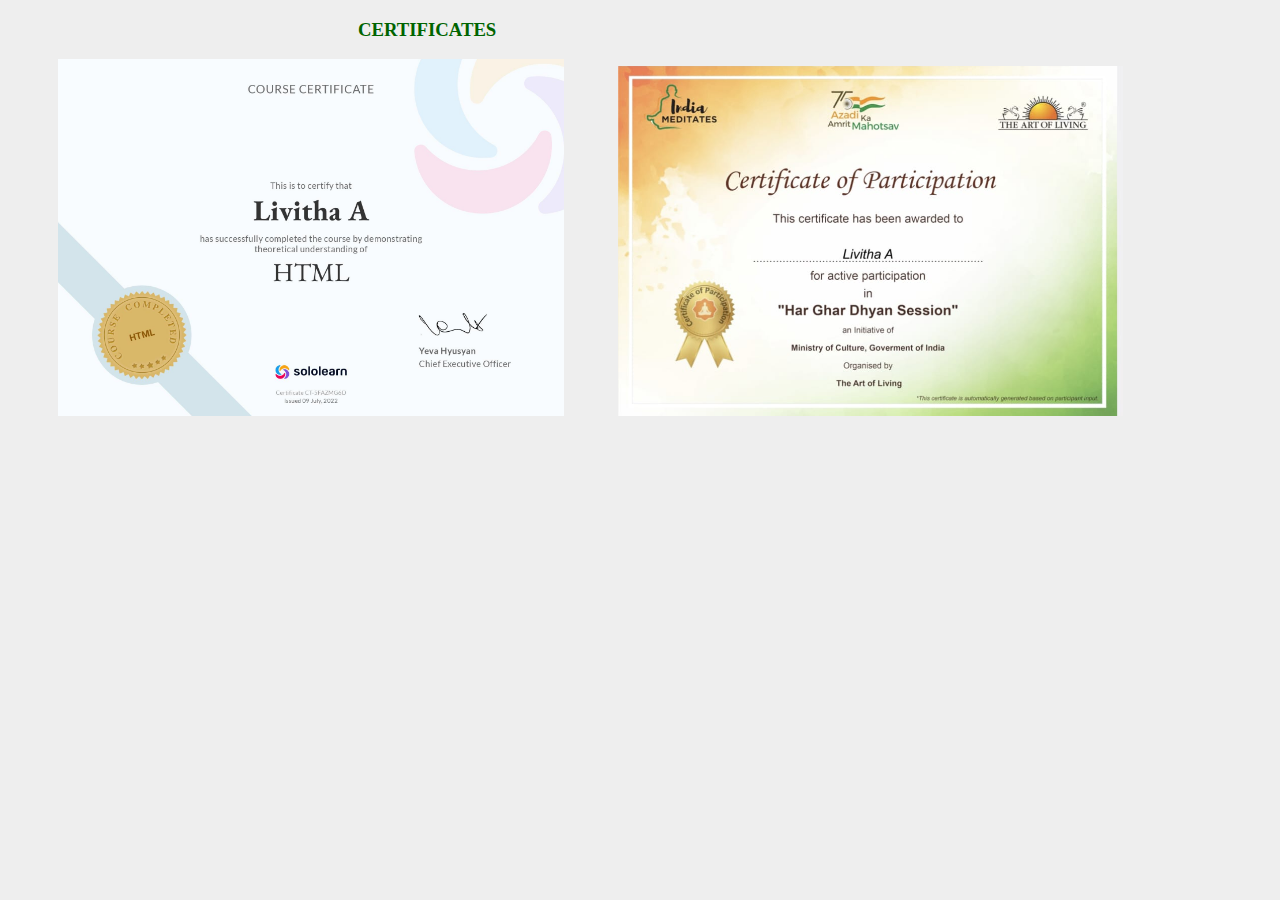
<file: certificate.html>
<!DOCTYPE html>
<html lang="en">
<head>
    <meta charset="UTF-8">
    <meta name="viewport" content="width=device-width, initial-scale=1.0">
    <title>Certificates</title>
    <style>
        h3{
            margin-left: 350px;
        }
        img{
            width: 40%;
            margin-left: 50px;
        }
    </style>
</head>
<body style="background-color: #EEEEEE;">
    <h3 style="color: darkgreen;">CERTIFICATES</h3>
        <img src="Image1.jpg" alt="Certificate 1">
        <img src="Certificate2.jpeg" alt="Certificate 2">
    
</body>
</html>
</file>
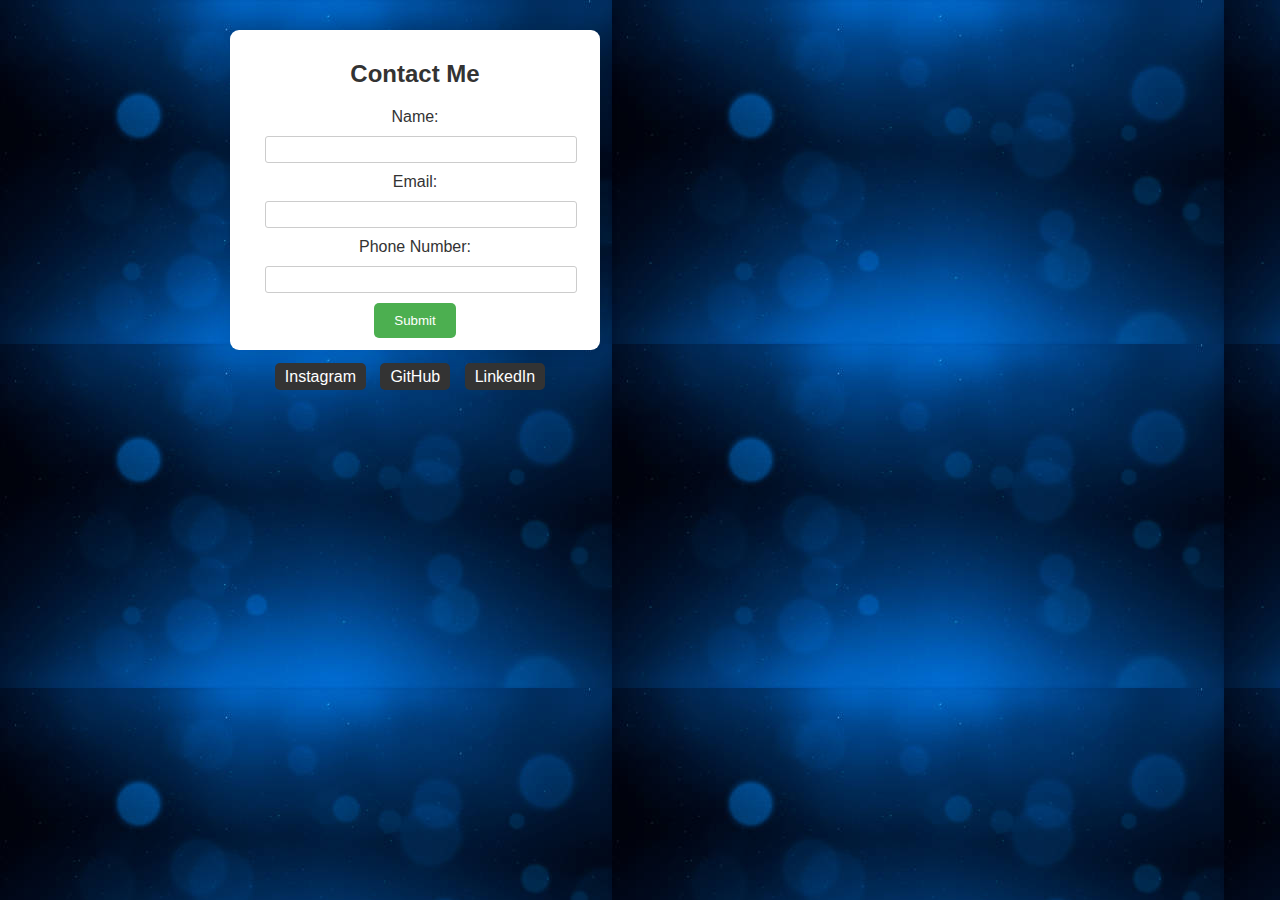
<file: contact.html>
<!DOCTYPE html>
<html lang="en">
<head>
    <meta charset="UTF-8">
    <meta name="viewport" content="width=device-width, initial-scale=1.0">
    <title>Contact Me</title>
    <link rel="stylesheet" href="contact.css">
</head>
<body>
    <section id="contact">
        <h2>Contact Me</h2>
        
        <form  method="post">
            <label for="name">Name:</label>
            <input type="text" id="name" name="name" required>
            <label for="email">Email:</label>
            <input type="email" id="email" name="email" required>
            <label for="phone">Phone Number:</label>
            <input type="tel" id="phone" name="phone">
            <button type="submit">Submit</button>
        </form>
        <div class="social-links">
            <ul>
                <li><a href="https://www.instagram.com/invites/contact/?i=85ikpz7t21eb&utm_content=q0fp5fu" target="_blank">Instagram</a></li>
                <li><a href="https://github.com/livithaa" target="_blank">GitHub</a></li>
                <li><a href="https://www.linkedin.com/in/livitha-a-6164a727b" target="_blank">LinkedIn</a></li>
            </ul>
        </div>
    </section>
</body>
</html>
</file>
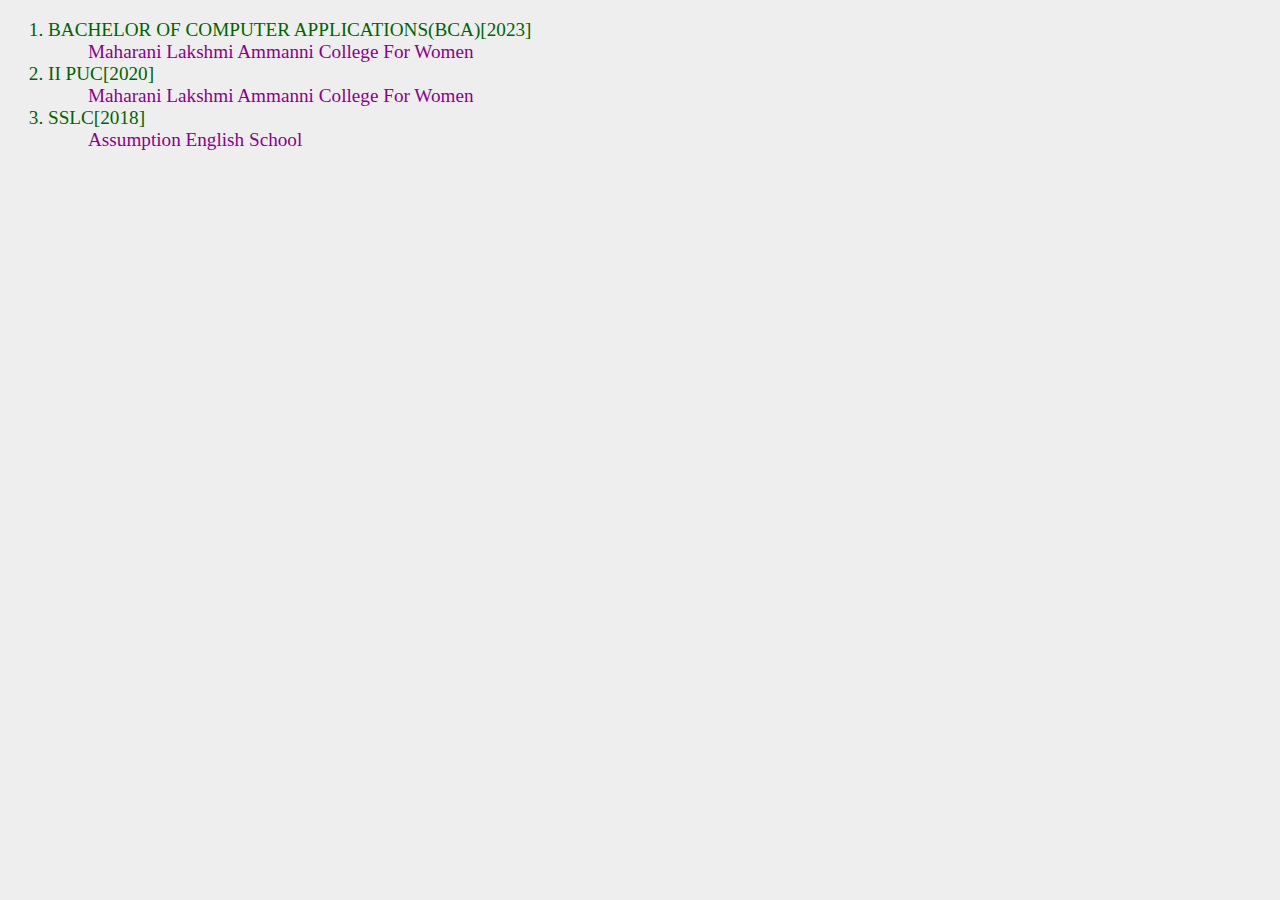
<file: education.html>
<!DOCTYPE html>
<html lang="en">
<head>
    <meta charset="UTF-8">
    <meta name="viewport" content="width=device-width, initial-scale=1.0">
    <title>Education</title>
</head>
<body style="background-color: #EEEEEE;">
    <ol style="font-size:larger;">
        <dt style="color: darkgreen;"><li>BACHELOR OF COMPUTER APPLICATIONS(BCA)[2023]</li></dt>
        <dd style="color: darkmagenta;">Maharani Lakshmi Ammanni College For Women</dd>
        <dt style="color: darkgreen;"><li>II PUC[2020]</li></dt>
        <dd style="color: darkmagenta;">Maharani Lakshmi Ammanni College For Women</dd>
        <dt style="color: darkgreen;"><li>SSLC[2018]</li></dt>
        <dd style="color: darkmagenta;">Assumption English School</dd>
    </ol>
</body>
</html>
</file>
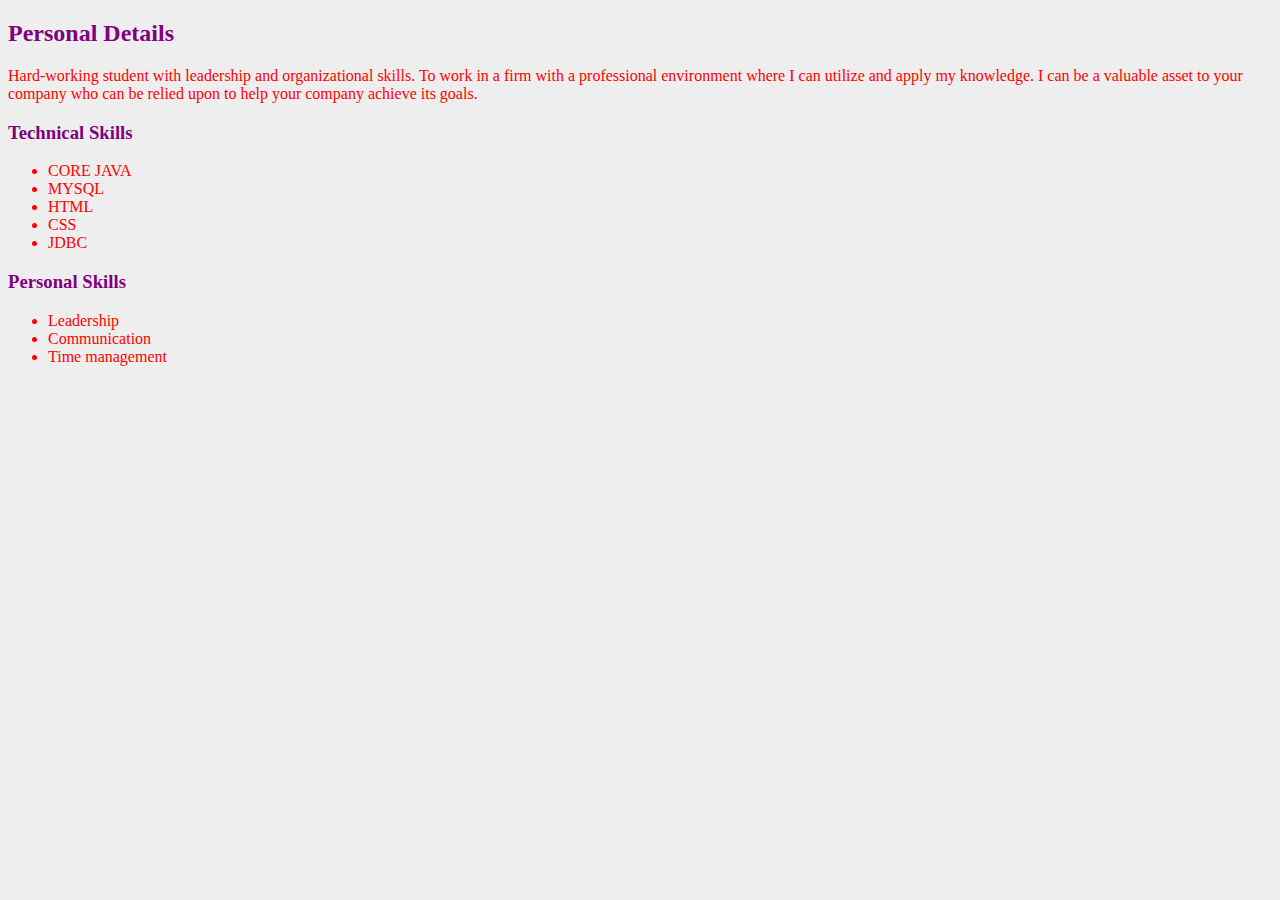
<file: Personal_Details.html>
<!DOCTYPE html>
<html lang="en">
<head>
    <meta charset="UTF-8">
    <meta name="viewport" content="width=device-width, initial-scale=1.0">
    <title>Personal Details</title>
</head>
<body style="background-color: #EEEEEE;">
    <h2 style="color: purple;">Personal Details</h2>
<p style="font-family: 'Times New Roman', Times, serif;color:red;">Hard-working student with leadership and organizational skills. To work in a firm with a professional environment where I can utilize and apply my knowledge. I can be a valuable asset to your company who can be relied upon to help your company achieve its goals. 
</p>

<h3 style="color: purple;">Technical Skills</h3>
<ul style="color: red;">
    <li>CORE JAVA</li>
    <li>MYSQL</li>
    <li>HTML</li>
    <li>CSS</li>
    <li>JDBC</li>
</ul>

<h3 style="color: purple;">Personal Skills</h3>
<ul style="color: red;">
    <li>Leadership</li>
    <li>Communication</li>
    <li>Time management</li>
</ul>
</body>
</html>
</file>
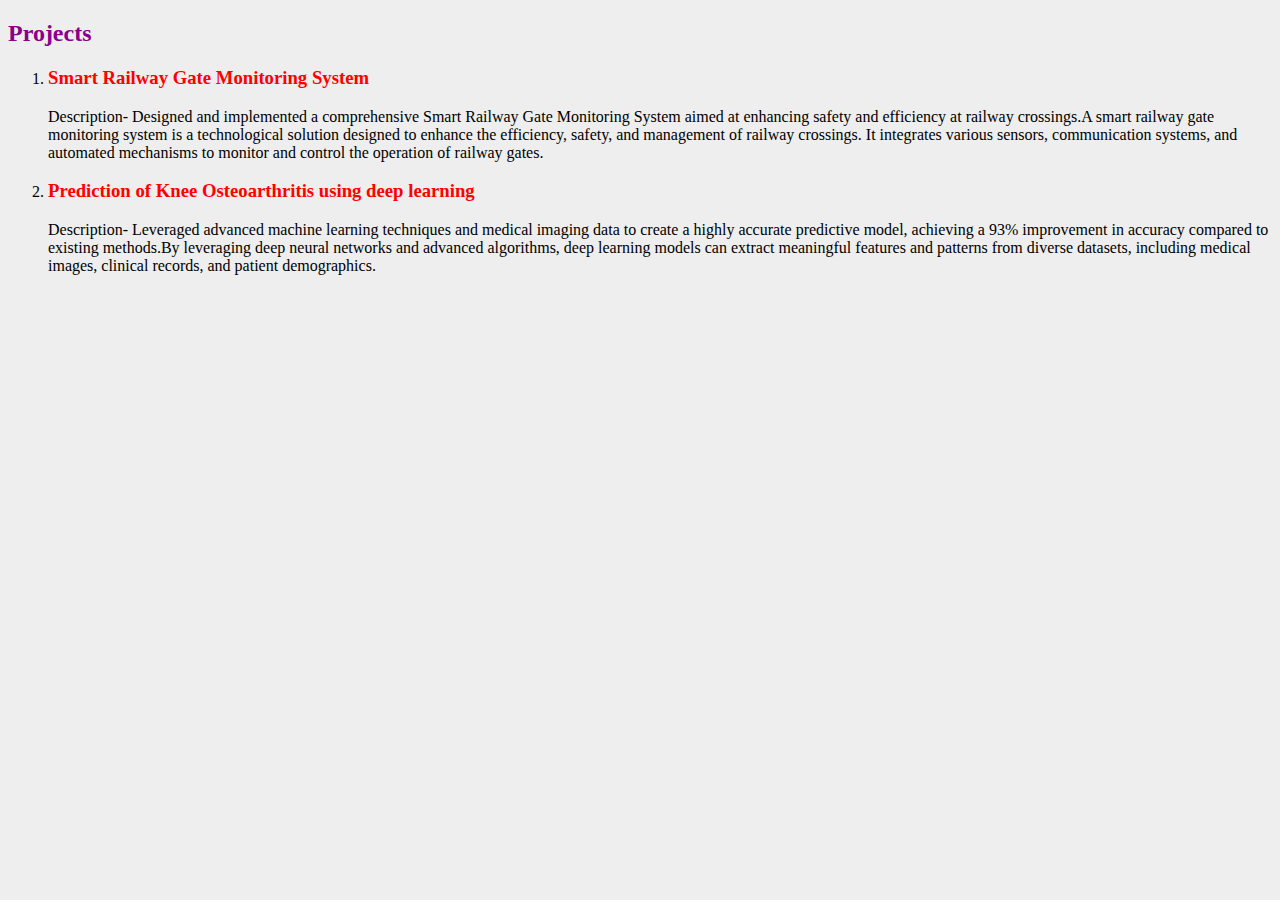
<file: project.html>
<!DOCTYPE html>
<html lang="en">
<head>
    <meta charset="UTF-8">
    <meta name="viewport" content="width=device-width, initial-scale=1.0">
    <title>Project</title>
</head>
<body style="background-color:#EEEEEE;">
    <h2 style="color:darkmagenta;">Projects</h2>
        <ol>
            <li>
                <h3 style="color: red;">Smart Railway Gate Monitoring System</h3>
                <p>Description- Designed and implemented a comprehensive Smart Railway Gate Monitoring System aimed at enhancing safety and efficiency at railway crossings.A smart railway gate monitoring system is a technological solution designed to enhance the efficiency, safety, and management of railway crossings. It integrates various sensors, communication systems, and automated mechanisms to monitor and control the operation of railway gates.</p>
            </li>
            <li>
                <h3 style="color: red;">Prediction of Knee Osteoarthritis using deep learning</h3>
                <p>Description- Leveraged advanced machine learning techniques and medical imaging data to create a highly accurate predictive model, achieving a 93% improvement in accuracy compared to existing methods.By leveraging deep neural networks and advanced algorithms, deep learning models can extract meaningful features and patterns from diverse datasets, including medical images, clinical records, and patient demographics.</p>
            </li>
        </ol>
</body>
</html>
</file>
<file: contact.css>
body {
    font-family: Arial, sans-serif;
    margin: 0;
    padding: 0;
    background-image: url(url4.jpg);
}

#contact {
    padding: 10px;
    background-color: #fff;
    border-radius: 9px;
    box-shadow: 0px 0px 20px rgba(0, 0, 0, 0.1);
    max-width: 350px;
    max-height: 300px;
    margin-top: 30px;
    margin-left:230px;
    margin-right: 100px;
    margin-bottom: -100px;
    text-align: center;
}

h2 {
    margin-bottom: 20px;
    color: #333;
}

p {
    margin-bottom: 30px;
    color: #555;
}

form {
    max-width: 300px;
    margin: 0 auto;
}

label {
    display: block;
    margin-bottom: 10px;
    color: #333;
}

input[type="text"],
input[type="email"],
input[type="tel"],
textarea {
    width: 100%;
    padding: 5px;
    margin-bottom: 10px;
    border: 1px solid #ccc;
    border-radius: 3px;
}

button {
    padding: 10px 20px;
    background-color: #4CAF50; /* Green */
    color: white;
    border: none;
    border-radius: 5px;
    cursor: pointer;
}

button:hover {
    background-color: #45a049; /* Darker Green */
}

.social-links {
    margin-top: 30px;
    text-align: center;
}

.social-links h3 {
    margin-bottom: 20px;
    color: #333;
}

.social-links ul {
    list-style-type: none;
    padding: 0;
}

.social-links li {
    display: inline-block;
    margin-right: 10px;
}

.social-links li a {
    color: white;
    text-decoration: none;
    background-color: #333; /* Dark Grey */
    padding: 5px 10px;
    border-radius: 5px;
    transition: background-color 0.3s;
}

.social-links li a:hover {
    background-color: #555; /* Darker Grey */
}
</file>
